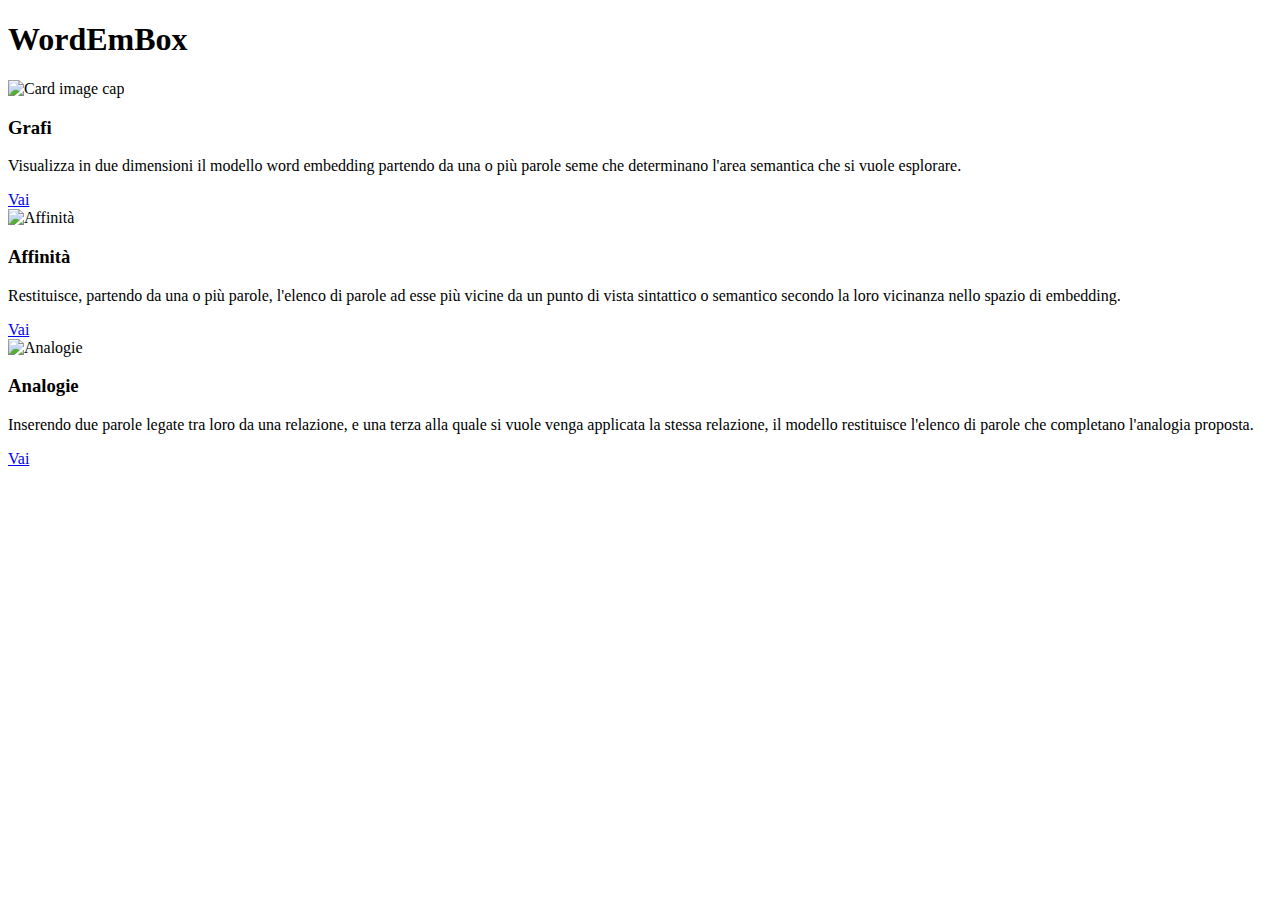
<file: wordembox-frontend/src/main/resources/templates/index.html>
<!DOCTYPE html>
<html xmlns:th="http://www.thymeleaf.org">

<head>
<head th:include="layout :: site-head" th:remove="tag" />

<meta name="ctx" th:content="${#httpServletRequest.getContextPath()}" />

<script th:src="@{/js/webox.js}"></script>

</head>
<BODY>
	<!-- Body -->
	<div class="wrapper">
		<header th:replace="layout :: site-header" />

		<!-- START MAIN CONTAINER -->
		<section>
			<div class="content-wrapper">
				<div class="container-fluid ">

					<div class="row text-center">
						<div class="col-lg-3"></div>
						<div class="col-lg-6 ">
							<h1 class="display-1">
								<i class="fa fa-comments fa-1x"></i><strong>WordEmBox</strong>
							</h1>
						</div>
						<div class="col-lg-3"></div>
					</div>
					<div class="row">
						<div class="col-lg-2 "></div>
						<div class="col-lg-8">
							<div class="col-lg-4">
								<div class="card card-grafi">
									<div class="row">
										<img class="card img-fluid img-responsive"
											th:src="@{/images/Card-grafo-200.png}" alt="Card image cap" />
									</div>

									<div class="card-body">
										<div class="row">
											<h3 class="card-title">Grafi</h3>
											<p class="card-text">Visualizza in due dimensioni il
												modello word embedding partendo da una o pi&ugrave; parole
												seme che determinano l'area semantica che si vuole
												esplorare.</p>
										</div>
										<div class="row card-btn">
											<a id="grafi" class="btn btn-primary" href="index.html"
												title="Grafi" th:href="@{/graph}"> Vai </a>
										</div>
									</div>
								</div>
							</div>

							<div class="col-lg-4">
								<div class="card card-affinita">
									<div class="row">
										<img class="card img-fluid img-responsive"
											th:src="@{/images/Card-affinita-200.png}"
											alt="Affinit&agrave;" />
									</div>
									<div class="card-body">
										<div class="row">
											<h3 class="card-title">Affinit&agrave;</h3>
											<p class="card-text">Restituisce, partendo da una o
												pi&ugrave; parole, l'elenco di parole ad esse pi&ugrave;
												vicine da un punto di vista sintattico o semantico secondo
												la loro vicinanza nello spazio di embedding.</p>
										</div>
										<div class="row card-btn">
											<a id="grafi" class="btn btn-primary" href="index.html"
												title="Affinit&agrave;" th:href="@{/distance}"> Vai </a>
										</div>
									</div>
								</div>
							</div>

							<div class="col-lg-4">
								<div class="card card-analogie">
									<div class="row">
										<img class="card img-fluid img-responsive"
											th:src="@{/images/Card-analogia-200.png}"
											alt="Analogie" />
									</div>
									<div class="card-body">
										<div class="row">
											<h3 class="card-title">Analogie</h3>
											<p class="card-text">Inserendo due parole legate tra loro
												da una relazione, e una terza alla quale si vuole venga
												applicata la stessa relazione, il modello restituisce
												l'elenco di parole che completano l'analogia proposta.</p>
										</div>
										<div class="row card-btn">
											<a id="grafi" class="btn btn-primary " href="index.html"
												title="Analogie" th:href="@{/analogy}"> Vai </a>
										</div>
									</div>
								</div>
							</div>
						</div>
						<div class="col-lg-2"></div>
					</div>
				</div>

			</div>
		</section>
		<!-- END MAIN CONTAINER -->
		<footer th:replace="layout :: site-footer" />
	</div>
	<!-- wrapper -->
</BODY>
</html>
</file>
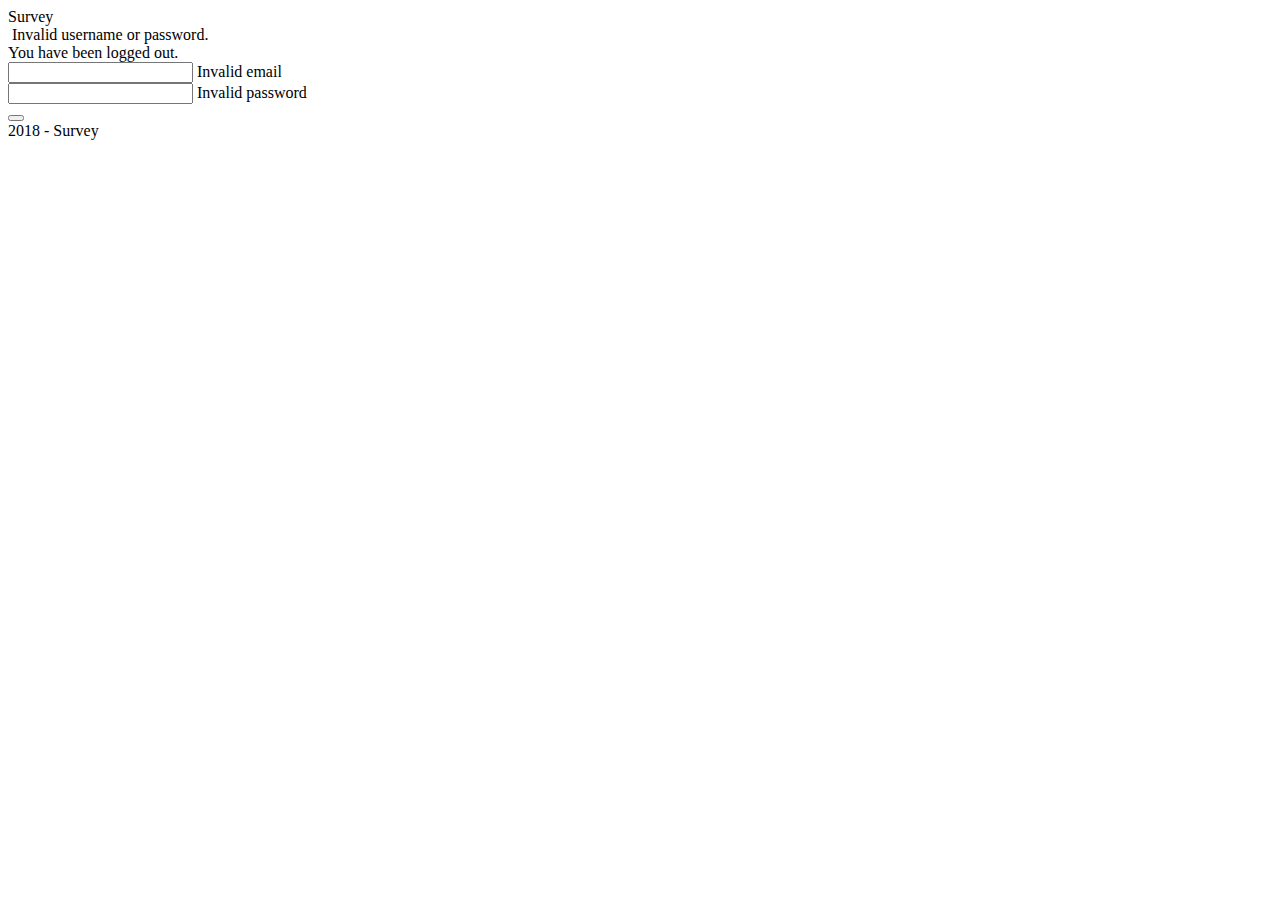
<file: wordembox-frontend/src/main/resources/templates/login.html>
<!DOCTYPE html>
<html xmlns:th="http://www.thymeleaf.org">
    <head th:fragment="site-head">
        <meta charset="utf-8" />
        <meta name="viewport" content="width=device-width, initial-scale=1, maximum-scale=1" />
        <meta http-equiv="X-UA-Compatible" content="IE=edge" />
        <meta content="IE=10.000" http-equiv="X-UA-Compatible" />
        <title th:text="#{app.title}">ServicesBox</title>
        <!-- Javascript -->
        <script th:src="@{/js/jquery-3.1.1.min.js}" type="text/javascript"></script>
        <script th:src="@{/js/bootstrap.min.js}" type="text/javascript"></script>
        <script th:src="@{/js/box.js}" type="text/javascript"></script>
        <!-- CSS -->
        <link th:href="@{/css/custom_bootstrap.css}" rel="stylesheet" />
       <link th:href="@{/css/box.css}" rel="stylesheet" />
        <!-- Fontawesome -->
        <link th:href="@{/css/font-awesome.min.css}" rel="stylesheet" />
    </head>
    <body>
        <div class="wrapper">
            <div class="block-center mt-xl wd-xl">
                <!-- START LOGIN PANEL-->
                <div class="panel panel-primary">
                    <div class="panel-heading text-center">
                        <i class="fa fa-comments fa-lg"></i> 
                        <span th:text="#{app.name}">Survey</span>
                    </div>
                    <div class="panel-body">
                        <form method="post" th:object="${loginForm}" role="form" class="mb-lg">
                            <div th:if="${param.error}" class="form-group text-danger">
                                &nbsp;Invalid username or password.
                            </div>
                            <div th:if="${param.logout}">You have been logged out.</div>

                            <div class="form-group has-feedback">
                                <input id="username" type="email" name="username"
                                       th:placeholder="#{LoginUser.mail}" autocomplete="off" required=""
                                       class="form-control" th:value="*{username}" /> 
                                <span th:if="${#fields.hasErrors('username')}" th:errors="*{username}">
                                    Invalid email
                                </span> 
                                <span class="fa fa-envelope form-control-feedback text-muted"></span>
                            </div>
                            <div class="form-group has-feedback">
                                <input id="password" name="password" type="password"
                                       th:placeholder="#{LoginUser.password}" required="" class="form-control"
                                       th:value="*{password}" /> 
                                <span th:if="${#fields.hasErrors('password')}" th:errors="*{password}">
                                    Invalid password
                                </span> 
                                <span class="fa fa-lock form-control-feedback text-muted"></span>
                            </div>
                            <button type="submit" class="btn btn-block btn-primary mt-lg" value="Login">
                                <span th:text="#{LoginUser.login}"></span>
                            </button>
                        </form>
                    </div>
                </div>
                <!-- END LOGIN PANEL-->
            </div>
            <!-- START FOOTER-->
            <div class="p-lg text-center">
                <span th:text="#{app.footer.year}">2018</span> <span>-</span> <span  th:text="#{app.name}">Survey</span> <br />
            </div>
            <!-- END FOOTER-->
        </div>
    </body>
</html>
</file>
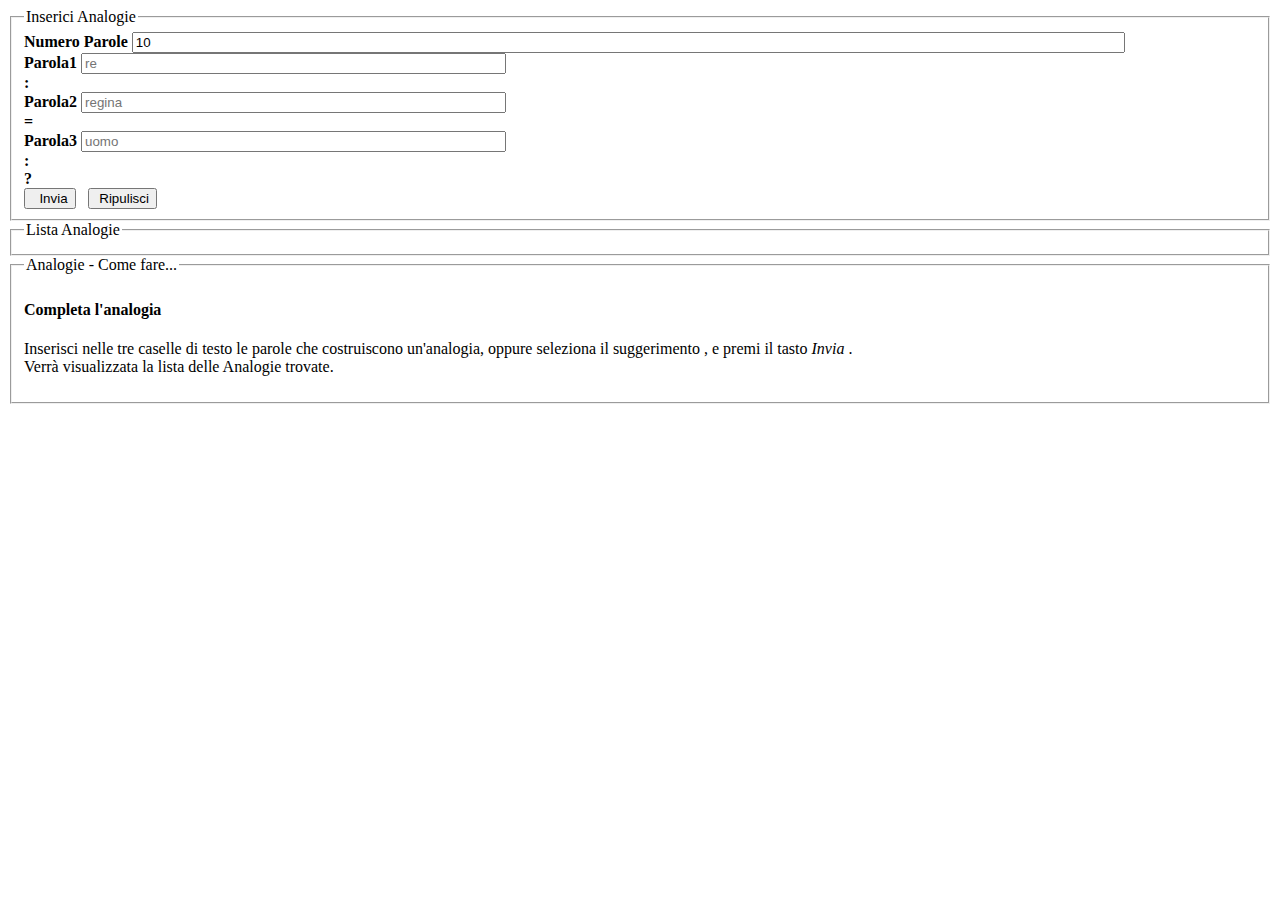
<file: wordembox-frontend/src/main/resources/templates/we/analogy.html>
<!DOCTYPE html>
<html xmlns:th="http://www.thymeleaf.org">

<head>
<head th:include="layout :: site-head" th:remove="tag" />
<meta name="ctx" th:content="${#httpServletRequest.getContextPath()}" />
<script th:src="@{/js/webox.js}"></script>

<script type="text/javascript">
        $(document).ready(function () {
	    	$("#analogie").parent().addClass("active");
        });
</script>

<script th:inline="javascript">
        var _pythonServer = [[${pythonServer}]];
</script>

<script th:src="@{/js/table/datatables.js}"></script>
<link rel="stylesheet" th:href="@{/css/table/datatables.css}" />
</head>
<body>
	<!-- Body -->
	<div class="wrapper">
		<header th:replace="layout :: site-header" />
		<!-- START MAIN CONTAINER -->
		<section>
			<div class="content-wrapper">
				<div class="container-fluid ">
					<div class="row">
						<div class="col-lg-12">
							<fieldset class="well ">
								<legend class="well-legend secondary-fieldset">
									<span>Inserici Analogie</span>
								</legend>
								<div class="row">
									<div class="col-lg-2">
										<label> <strong>Numero Parole</strong> <input
											class="form-control numeric" name="np" id="np_a"
											type="number" style="width: 80%" pattern="[0-9]{3}"
											value="10" min="1" max="99" maxlength="2" />
										</label>
									</div>
									<div class="col-lg-7">
										<div class="row">
											<div class="col-lg-3">
												<label> <strong>Parola1</strong> <input
													class="form-control" type="text" name="text1" id="text1"
													size="50" placeholder="re" />
												</label>
											</div>
											<div class="col-lg-1 col-lg-1-1 move-down">
												<strong>:</strong>
											</div>
											<div class="col-lg-3">
												<label> <strong>Parola2</strong> <input
													class="form-control" type="text" name="text2" id="text2"
													size="50" placeholder="regina" />
												</label>
											</div>
											<div class="col-lg-1 col-lg-1-1 move-down">
												<strong>=</strong>
											</div>
											<div class="col-lg-3">
												<label> <strong>Parola3</strong> <input
													class="form-control" type="text" name="text3" id="text3"
													size="50" placeholder="uomo" />
												</label>
											</div>
											<div class="col-lg-1 col-lg-1-1 move-down">
												<strong>:</strong>
											</div>
											<div class="col-lg-1 col-lg-1-1  move-down h4">
												<strong>?</strong>
											</div>
										</div>
									</div>
									<div class="col-lg-3">

										<a
											class="btn btn-primary btn-trasparent suggest   move-down15  suggest_an"
											id="button_suggest_an" title="Suggerisci"> <i
											class="fa fa-lightbulb-o fa-2x" aria-hidden="true"></i>
										</a>
										<button class="btn btn-primary  btn-sm  move-down15 "
											id="button_a">
											<i class="fa fa-paper-plane-o"></i>&nbsp; Invia
										</button>
										&nbsp;
										<button class="btn btn-secondary move-down15  btn-sm"
											id="btn_cancella_an">
											<i class="fa fa-eraser"></i> &nbsp;Ripulisci
										</button>

									</div>
								</div>

							</fieldset>
						</div>
					</div>
					<div class="row">

						<div class="col-lg-6">
							<fieldset class="well ">
								<legend class="well-legend secondary-fieldset">
									<span>Lista Analogie</span>
								</legend>
								<div id="resp_a"></div>
							</fieldset>
						</div>
						<div class="col-lg-1"></div>
						<div class="col-lg-5">
							<fieldset class="well ">
								<legend class="well-legend secondary-fieldset">
									<span>Analogie - Come fare...</span>
								</legend>
								<div>
									<h4 class="suggest">Completa l&#39;analogia</h4>
									<p>
										Inserisci nelle tre caselle di testo le parole che
										costruiscono un&#39;analogia, oppure seleziona il suggerimento
										<i class="fa fa-lightbulb-o fa-1x" aria-hidden="true"></i>, e
										premi il tasto <i>Invia</i> <i class="fa fa-paper-plane-o"></i>.<br />
										Verr&agrave; visualizzata la lista delle Analogie trovate.
									</p>
								</div>
							</fieldset>
						</div>
					</div>
				</div>
			</div>
		</section>
		<!-- END MAIN CONTAINER -->
		<footer th:replace="layout :: site-footer" />
	</div>
	<!-- wrapper -->
</body>
</html>
</file>
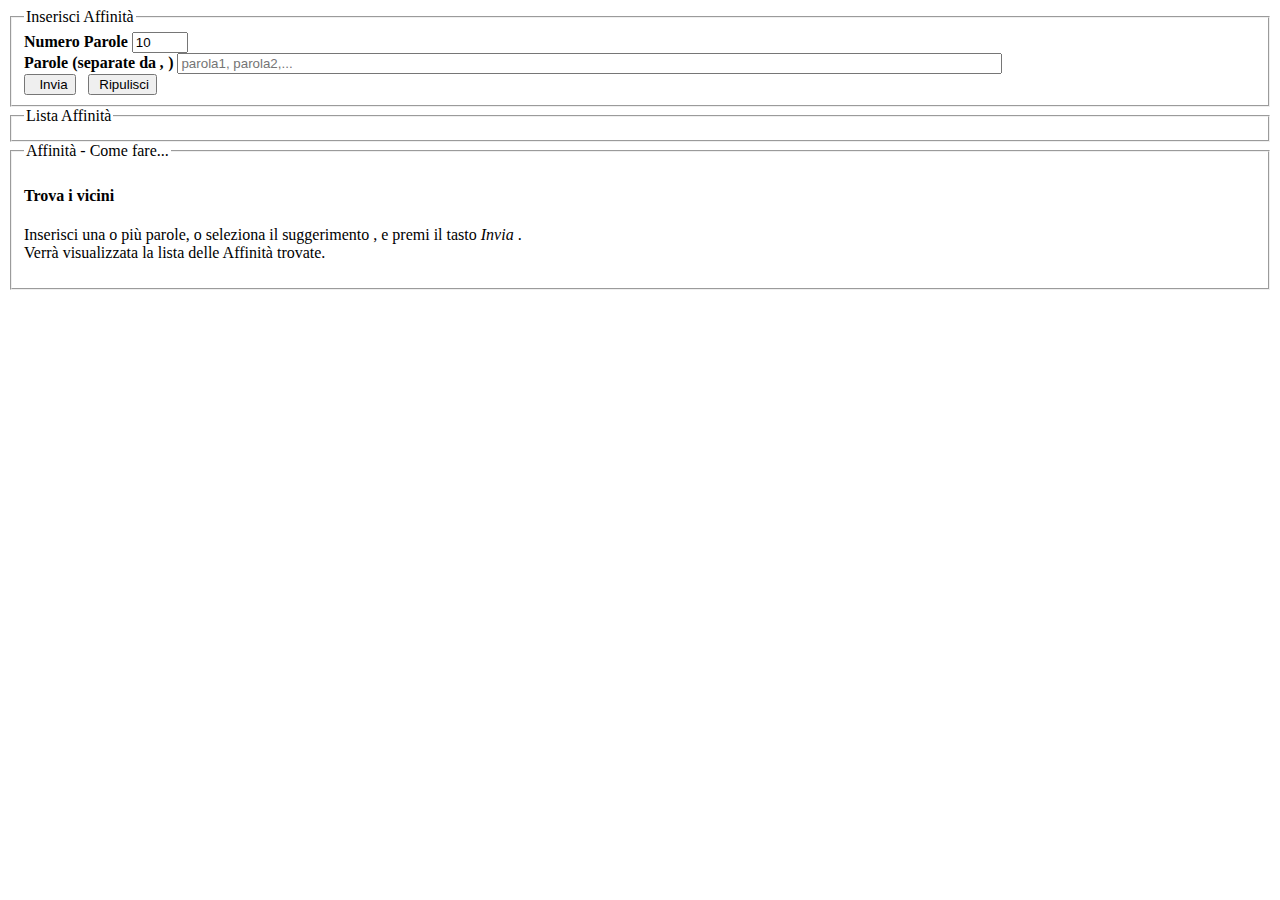
<file: wordembox-frontend/src/main/resources/templates/we/distance.html>
<!DOCTYPE html>
<html xmlns:th="http://www.thymeleaf.org">

<head>
<head th:include="layout :: site-head" th:remove="tag" />
<script th:inline="javascript">
        var _pythonServer = [[${pythonServer}]];


    </script>
<script type="text/javascript">
        $(document).ready(function () {
	    	$("#distance").parent().addClass("active");
        });
</script>
<meta name="ctx" th:content="${#httpServletRequest.getContextPath()}" />

<script th:src="@{/js/webox.js}"></script>

<!--link rel="stylesheet" th:href="@{/css/box.css}" /-->

<script th:src="@{/js/table/datatables.js}"></script>
<link rel="stylesheet" th:href="@{/css/table/datatables.css}" />

</head>
<body>
	<!-- Body -->
	<div class="wrapper">
		<header th:replace="layout :: site-header" />

		<!-- START MAIN CONTAINER -->
		<section>
			<div class="content-wrapper">
				<div class="container-fluid ">
					<div class="row">
						<div class="col-lg-12">
							<fieldset class="well ">
								<legend class="well-legend secondary-fieldset">
									<span>Inserisci Affinit&agrave;</span>
								</legend>
								<div class="row">
									<div class="col-lg-2">
										<label class="form-group"><strong>Numero
												Parole</strong> <input class="form-control numeric" name="np" id="np"
											type="number" value="10" min="1" max="99" maxlength="2" /> </label>
									</div>
									<div class="col-lg-7">
										<div class="row">
											<div class="col-lg-11">
												<label class="form-group"><strong>Parole
														(separate da <i>,</i> )
												</strong> <input class="form-control" type="text" name="text"
													id="text" placeholder="parola1, parola2,..." size="100" />
												</label>
											</div>
										</div>
									</div>
									<div class="col-lg-3">
										<div class="row">
											<a
												class=" btn btn-primary btn-trasparent btn-sm suggest_an move-down suggest"
												id="button_suggest_dist" title="Suggerisci"> <i
												class="fa fa-lightbulb-o fa-2x" aria-hidden="true"></i>
											</a>
											<button class="btn btn-primary move-down btn-sm" id="button">
												<i class="fa fa-paper-plane-o"></i>&nbsp; Invia
											</button>
											&nbsp;
											<button class="btn btn-secondary move-down  btn-sm"
												id="btn_cancella_dist">
												<i class="fa fa-eraser"></i> &nbsp;Ripulisci
											</button>
										</div>
									</div>
								</div>
							</fieldset>
						</div>
					</div>
					<div class="row">
						<div class="col-lg-6">
							<fieldset class="well ">
								<legend class="well-legend secondary-fieldset">
									<span>Lista Affinit&agrave;</span>
								</legend>
								<div id="resp"></div>
							</fieldset>
						</div>
						<div class="col-lg-1"></div>
						<div class="col-lg-5">
							<fieldset class="well ">
								<legend class="well-legend secondary-fieldset">
									<span>Affinit&agrave; - Come fare...</span>
								</legend>
								<div>
									<h4 class="suggest">Trova i vicini</h4>
									<p>
										Inserisci una o pi&ugrave; parole, o seleziona il suggerimento
										<i class="fa fa-lightbulb-o fa-1x" aria-hidden="true"></i>, e
										premi il tasto <i>Invia</i> <i class="fa fa-paper-plane-o"></i>.<br />
										Verr&agrave; visualizzata la lista delle Affinit&agrave;
										trovate.
									</p>
								</div>
							</fieldset>
						</div>
					</div>
				</div>
			</div>
		</section>
		<!-- END MAIN CONTAINER -->
		<footer th:replace="layout :: site-footer" />
	</div>


	<!-- wrapper -->
</body>
</html>
</file>
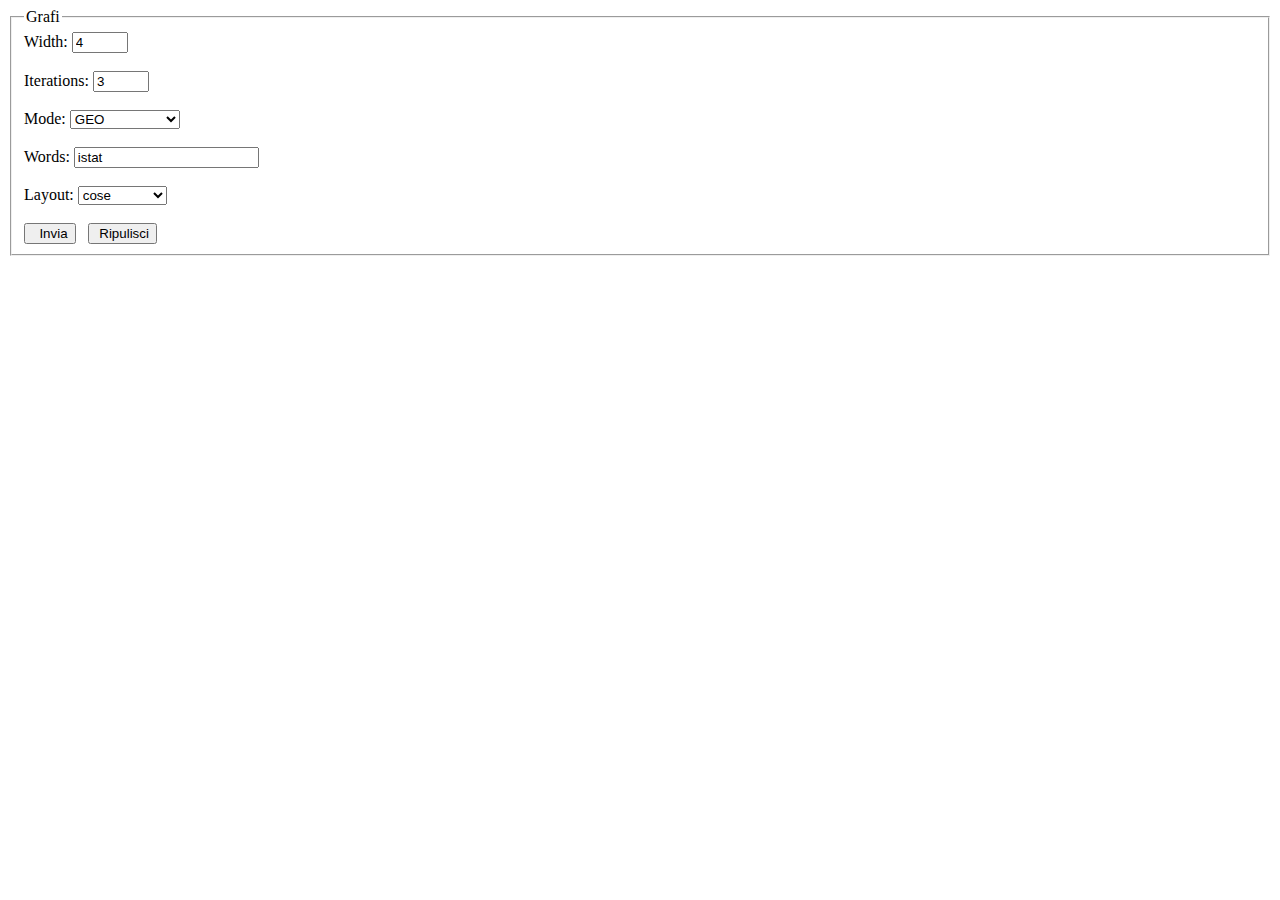
<file: wordembox-frontend/src/main/resources/templates/we/graph.html>
<!DOCTYPE HTML>
<html xmlns:th="http://www.thymeleaf.org">

<head>
<head th:include="layout :: site-head" th:remove="tag" />

<script th:inline="javascript">
var _pythonServer = [[${pythonServer}]];
      
 
 </script>
<script type="text/javascript">
        $(document).ready(function () {
	    	$("#grafi").parent().addClass("active");
        });
</script>

<script th:src="@{/js/style.js}"></script>
<script th:src="@{/js/layout.js}"></script>
<script th:src="@{/js/cytoscape.js}"></script>
<script th:src="@{/js/cytoscape-panzoom.js}"></script>
<script th:src="@{/js/code.js}"></script>
<script th:src="@{/js/webox.js}"></script>

<script type="text/javascript" th:inline="javascript">
        var _ctx = $("meta[name='ctx']").attr("content");
</script>
<link th:href="@{/css/style.css}" rel="stylesheet" />
<link th:href="@{/css/cytoscape.js-panzoom.css}" rel="stylesheet" />
</head>
<body>
	<div class="wrapper">
		<header th:replace="layout :: site-header" />

		<section>
			<div class="content-wrapper">
				<div class="container-fluid">
					<fieldset class="well ">
						<legend class="well-legend ">
							<span>Grafi</span>
						</legend>
						<div class="col-lg-2">
							<div id="cmd">
								<label class="form-group">Width: <input
									class="form-control numeric" type="number" name="width"
									value="4" maxlength="2" size="2" min="1" max="99" id="width" />
								</label> <br /> <br /> <label class="form-group">Iterations: <input
									class="form-control numeric" type="number" name="iterations"
									value="3" min="1" max="99" id="iterations" />
								</label> <br /> <br /> <label class="form-group">Mode: <select
									class="form-control" name="modo" id="modo">
										<option class="form-control" value="GEO">GEO</option>
										<option class="form-control" value="LINEAR">LINEAR</option>
										<option class="form-control" value="GEO_ORIENT">GEO_ORIENT</option>
								</select>
								</label> <br /> <br /> <label class="form-group">Words: <input
									class="form-control " type="text" name="text" id="words"
									value="istat" />
								</label> <br /> <br /> <label class="form-group">Layout: <select
									class="form-control" name="layout" id="select-layout">
										<option class="form-control" value="0">breadthfirst</option>
										<option class="form-control" value="1">circle</option>
										<option class="form-control" value="2">concentric</option>
										<option class="form-control" value="3" selected="selected">cose</option>
										<!--option  class="form-control" value="4">grid</option>
                                        <option  class="form-control" value="5">preset</option>
                                        <option  class="form-control" value="6">random</option-->
								</select>
								</label> <br /> <br />
								<button class="btn btn-primary  btn-sm" id="target">
									<i class="fa fa-paper-plane-o"></i>&nbsp; Invia
								</button>
								&nbsp;
								<button class="btn btn-secondary   btn-sm"
									id="btn_cancella_graph">
									<i class="fa fa-eraser"></i> &nbsp;Ripulisci
								</button>

							</div>
						</div>
						<div class="col-lg-10 well" id="cy"></div>
					</fieldset>
				</div>
			</div>
		</section>
		<!-- END MAIN CONTAINER -->
		<footer th:replace="layout :: site-footer" />
	</div>



</body>
</html>
</file>
